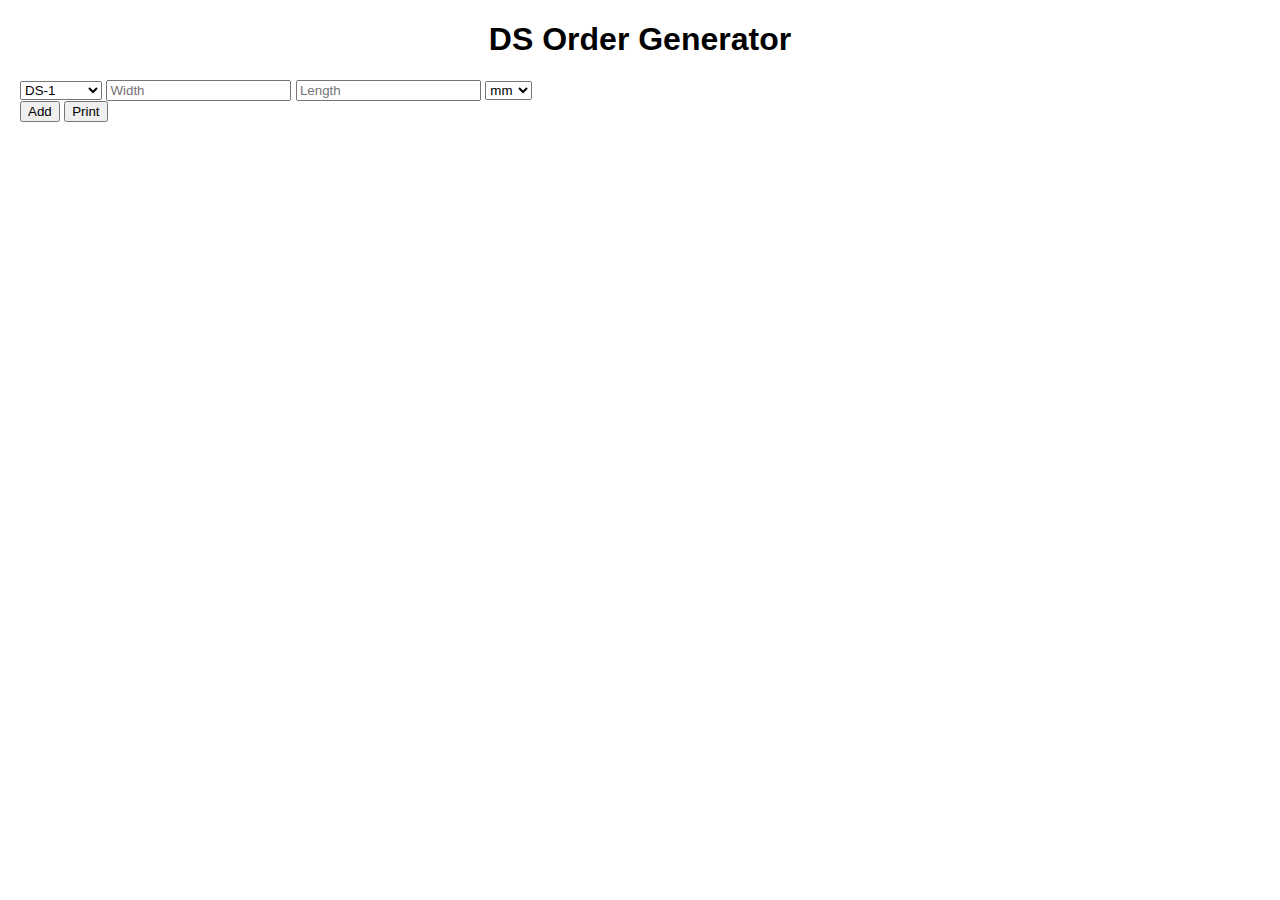
<file: index.html>
<!DOCTYPE html>
<html lang="en">
<head>
    <meta charset="UTF-8">
    <meta name="viewport" content="width=device-width, initial-scale=1.0">
    <title>DS Order Generator</title>
    <link rel="stylesheet" href="styles.css">
</head>
<body>
    <div class="container">
        <h1>DS Order Generator</h1>
        <div id="bubble-container">
            <div class="bubble">
                <select class="type-dropdown">
                    <option value="DS-1">DS-1</option>
                    <option value="DS-1 Pro">DS-1 Pro</option>
                    <option value="DS-1 Plus">DS-1 Plus</option>
                    <option value="DS-2">DS-2</option>
                    <option value="DS-2 Plus">DS-2 Plus</option>
                    <option value="DS-2 OI">DS-2 OI</option>
                    <option value="DS-3">DS-3</option>
                    <option value="DS-3 Plus">DS-3 Plus</option>
                    <option value="DS-3 OI">DS-3 OI</option>
                </select>
                <input type="number" class="width-input" placeholder="Width">
                <input type="number" class="length-input" placeholder="Length">
                <select class="unit-dropdown">
                    <option value="mm">mm</option>
                    <option value="inch">inch</option>
                </select>
            </div>
        </div>
        <button id="add-button">Add</button>
        <button id="print-button">Print</button>
    </div>
    <script src="scripts.js"></script>
</body>
</html>
</file>
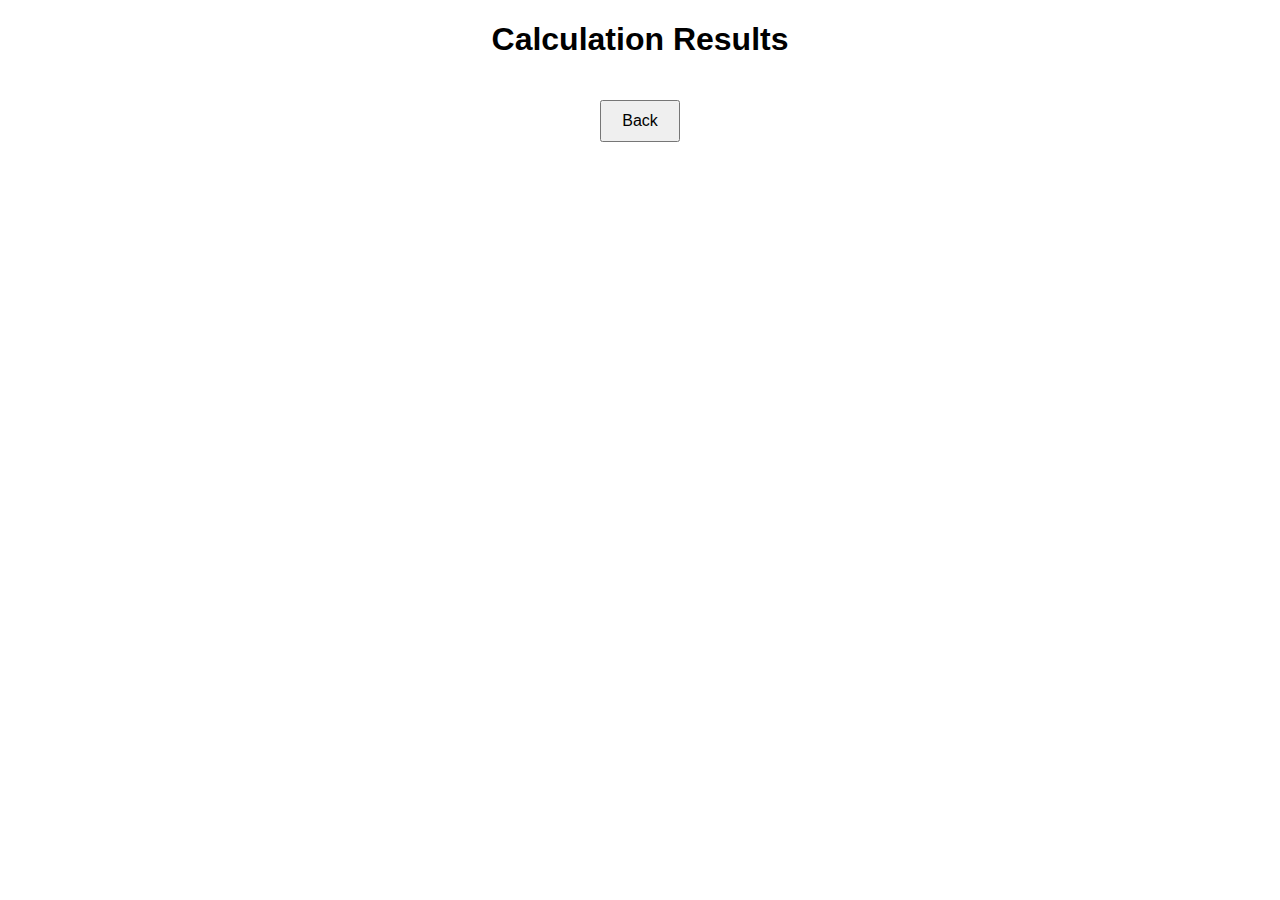
<file: results.html>
<!DOCTYPE html>
<html lang="en">
<head>
    <meta charset="UTF-8">
    <meta name="viewport" content="width=device-width, initial-scale=1.0">
    <title>Results</title>
    <link rel="stylesheet" href="styles.css">
    <script src="results.js" defer></script>
</head>
<body>
    <h1>Calculation Results</h1>
    <div id="results-container">
        <!-- Results will be dynamically inserted here -->
    </div>
    <button id="back-button">Back</button>
</body>
</html>
</file>
<file: styles.css>
/* styles.css */
body {
    font-family: Arial, sans-serif;
    margin: 20px;
}

h1 {
    text-align: center;
}

#results-container {
    display: flex;
    flex-direction: column;
    align-items: center;
}

.result-grid {
    display: grid;
    grid-template-columns: auto auto;
    gap: 10px;
    border: 1px solid #ddd;
    border-radius: 5px;
    padding: 10px;
    margin-bottom: 10px;
    width: 80%;
    box-shadow: 0 0 10px rgba(0, 0, 0, 0.1);
}

.grid-item {
    padding: 5px;
}

#back-button {
    display: block;
    margin: 20px auto;
    padding: 10px 20px;
    font-size: 16px;
    cursor: pointer;
}
</file>
